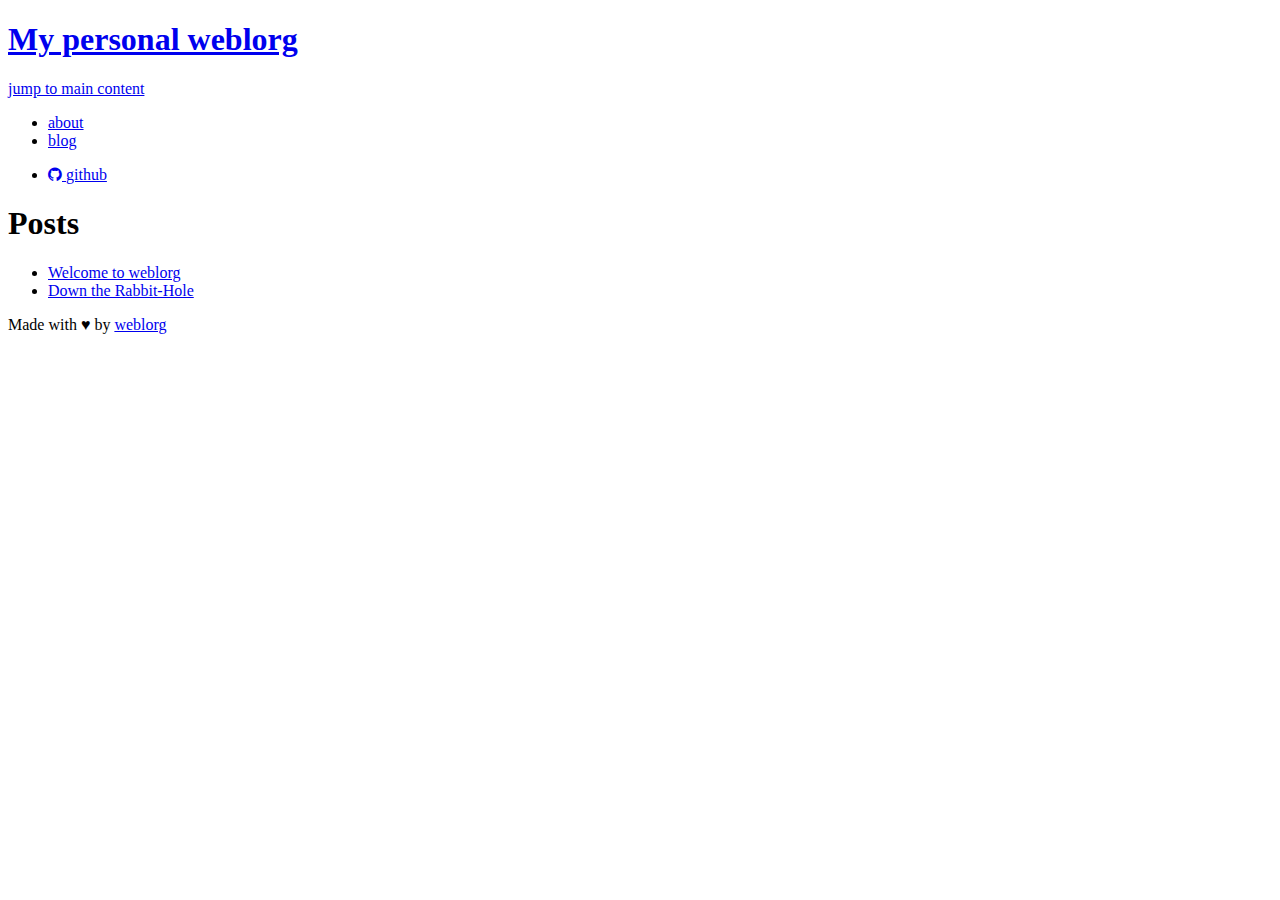
<file: docs/index.html>
<!doctype html>
<html lang="en-us">
  <head>
    
    <meta charset="utf-8">
    <title>My personal weblorg - Home</title>
    <meta name="description" content="">
    <meta name="viewport" content="width=device-width, initial-scale=1">
    <meta name="author" content="John Coltrane" />
    <meta name="description" content="my personal blog" />
    <meta name="keywords" content="" />
    <link rel="stylesheet" href="https://emacs.love/weblorg-template/static/style.css" type="text/css" />
    <link rel="stylesheet" type="text/css" href="https://maxcdn.bootstrapcdn.com/font-awesome/4.6.3/css/font-awesome.min.css">
    
  </head>
  <body>
    

    
    <header>
      <h1 class="logo">
        <a href="https://emacs.love/weblorg-template/">My personal weblorg</a>
      </h1>
      <a href="#main" class="visually-hidden">jump to main content</a>
      <nav>
        <ul class="menu">
          <li class="menu__item"><a class="menu__link" href="https://emacs.love/weblorg-template/about">about</a></li>
          <li class="menu__item"><a class="menu__link" href="https://emacs.love/weblorg-template/">blog</a></li>
        </ul>
        <ul class="social">
          <li class="social__item">
            <a class="social__link github" href="http://github.com/clarete/weblorg">
              <i class="fa fa-github" aria-hidden="true"></i>
              <span class="visually-hidden">github</span>
            </a>
          </li>
        </ul>
      </nav>
    </header>
    

    
    <main id="main">
      
  <h1>Posts</h1>

  <ul class="posts">
    
      <li class="post-title">
        <a href="https://emacs.love/weblorg-template/posts/welcome-to-weblorg.html">Welcome to weblorg</a>
      </li>
    
      <li class="post-title">
        <a href="https://emacs.love/weblorg-template/posts/down-the-rabbit-hole.html">Down the Rabbit-Hole</a>
      </li>
    
  </ul>

    </main>


    
    
    <footer class="footer">
      <div class="ack">
        Made with &#x2665; by
        <a href="https://emacs.love/weblorg" target="_blank">
          weblorg
        </a>
      </div>
    </footer>
    

  </body>
</html>
</file>
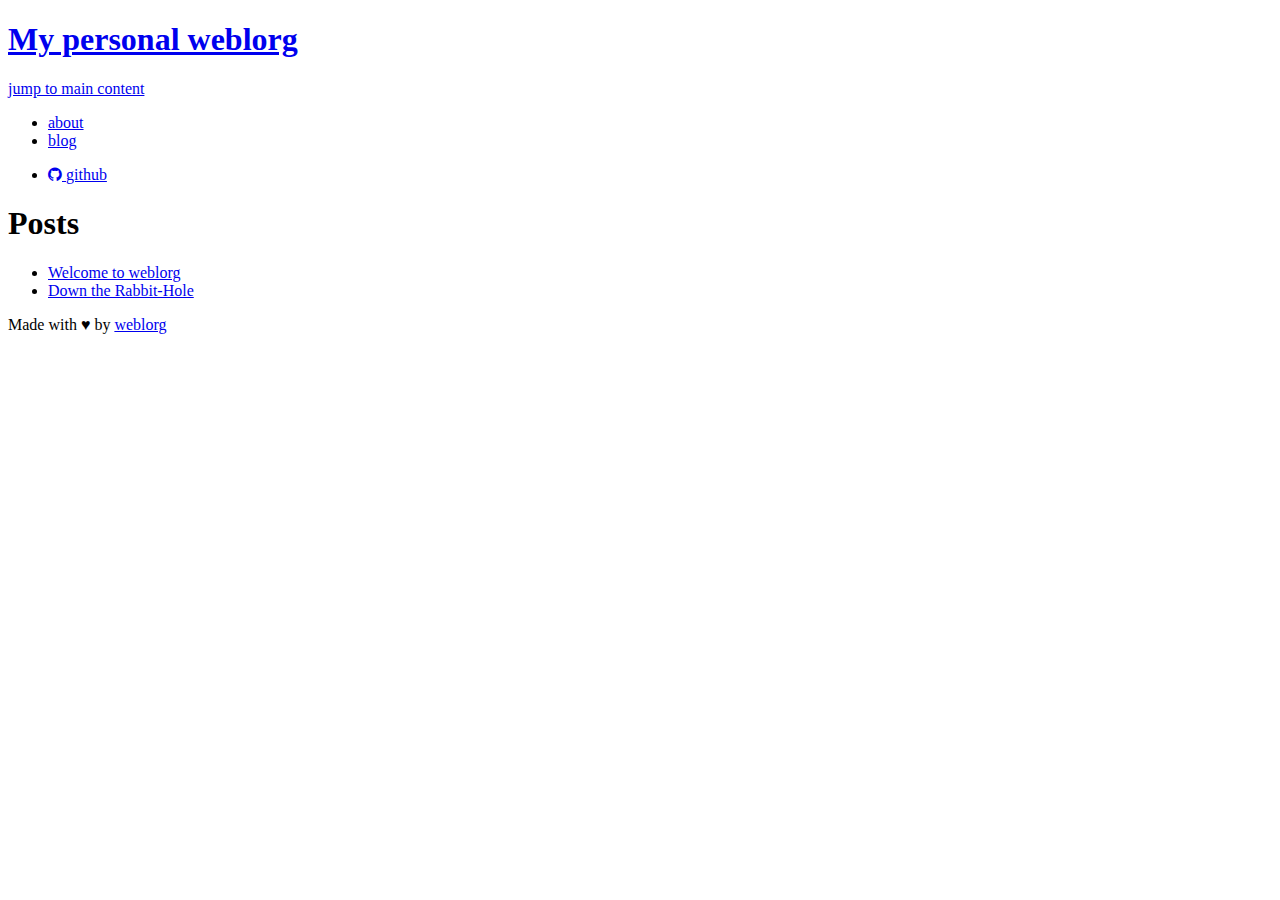
<file: output/index.html>
<!doctype html>
<html lang="en-us">
  <head>
    
    <meta charset="utf-8">
    <title>My personal weblorg - Home</title>
    <meta name="description" content="">
    <meta name="viewport" content="width=device-width, initial-scale=1">
    <meta name="author" content="John Coltrane" />
    <meta name="description" content="my personal blog" />
    <meta name="keywords" content="" />
    <link rel="stylesheet" href="https://yoursite.com//static/style.css" type="text/css" />
    <link rel="stylesheet" type="text/css" href="https://maxcdn.bootstrapcdn.com/font-awesome/4.6.3/css/font-awesome.min.css">
    
  </head>
  <body>
    

    
    <header>
      <h1 class="logo">
        <a href="https://yoursite.com//">My personal weblorg</a>
      </h1>
      <a href="#main" class="visually-hidden">jump to main content</a>
      <nav>
        <ul class="menu">
          <li class="menu__item"><a class="menu__link" href="https://yoursite.com//about">about</a></li>
          <li class="menu__item"><a class="menu__link" href="https://yoursite.com//">blog</a></li>
        </ul>
        <ul class="social">
          <li class="social__item">
            <a class="social__link github" href="http://github.com/clarete/weblorg">
              <i class="fa fa-github" aria-hidden="true"></i>
              <span class="visually-hidden">github</span>
            </a>
          </li>
        </ul>
      </nav>
    </header>
    

    
    <main id="main">
      
  <h1>Posts</h1>

  <ul class="posts">
    
      <li class="post-title">
        <a href="https://yoursite.com//posts/welcome-to-weblorg.html">Welcome to weblorg</a>
      </li>
    
      <li class="post-title">
        <a href="https://yoursite.com//posts/down-the-rabbit-hole.html">Down the Rabbit-Hole</a>
      </li>
    
  </ul>

    </main>


    
    
    <footer class="footer">
      <div class="ack">
        Made with &#x2665; by
        <a href="https://emacs.love/weblorg" target="_blank">
          weblorg
        </a>
      </div>
    </footer>
    

  </body>
</html>
</file>
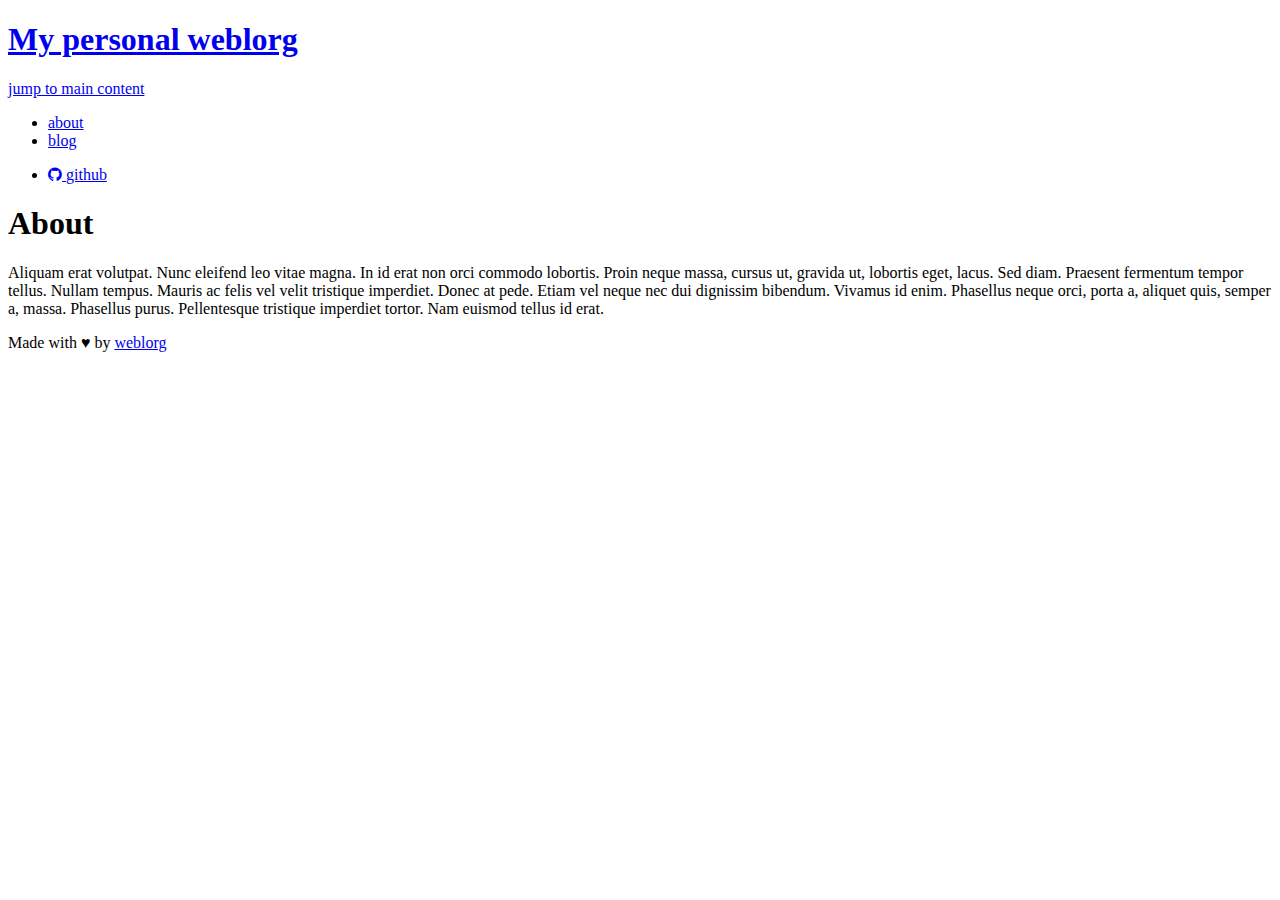
<file: docs/about/index.html>
<!doctype html>
<html lang="en-us">
  <head>
    
    <meta charset="utf-8">
    <title>My personal weblorg - Home</title>
    <meta name="description" content="">
    <meta name="viewport" content="width=device-width, initial-scale=1">
    <meta name="author" content="John Coltrane" />
    <meta name="description" content="my personal blog" />
    <meta name="keywords" content="" />
    <link rel="stylesheet" href="https://emacs.love/weblorg-template/static/style.css" type="text/css" />
    <link rel="stylesheet" type="text/css" href="https://maxcdn.bootstrapcdn.com/font-awesome/4.6.3/css/font-awesome.min.css">
    
  </head>
  <body>
    

    
    <header>
      <h1 class="logo">
        <a href="https://emacs.love/weblorg-template/">My personal weblorg</a>
      </h1>
      <a href="#main" class="visually-hidden">jump to main content</a>
      <nav>
        <ul class="menu">
          <li class="menu__item"><a class="menu__link" href="https://emacs.love/weblorg-template/about">about</a></li>
          <li class="menu__item"><a class="menu__link" href="https://emacs.love/weblorg-template/">blog</a></li>
        </ul>
        <ul class="social">
          <li class="social__item">
            <a class="social__link github" href="http://github.com/clarete/weblorg">
              <i class="fa fa-github" aria-hidden="true"></i>
              <span class="visually-hidden">github</span>
            </a>
          </li>
        </ul>
      </nav>
    </header>
    

    
    <main id="main">
      
<article class="page">
  <h1 class="page__title">
    About
  </h1>
  <section>
    <p>
Aliquam erat volutpat.  Nunc eleifend leo vitae magna.  In id erat non orci commodo lobortis.  Proin neque massa, cursus ut, gravida ut, lobortis eget, lacus.  Sed diam.  Praesent fermentum tempor tellus.  Nullam tempus.  Mauris ac felis vel velit tristique imperdiet.  Donec at pede.  Etiam vel neque nec dui dignissim bibendum.  Vivamus id enim.  Phasellus neque orci, porta a, aliquet quis, semper a, massa.  Phasellus purus.  Pellentesque tristique imperdiet tortor.  Nam euismod tellus id erat.
</p>

  </section>
</article>

    </main>


    
    
    <footer class="footer">
      <div class="ack">
        Made with &#x2665; by
        <a href="https://emacs.love/weblorg" target="_blank">
          weblorg
        </a>
      </div>
    </footer>
    

  </body>
</html>
</file>
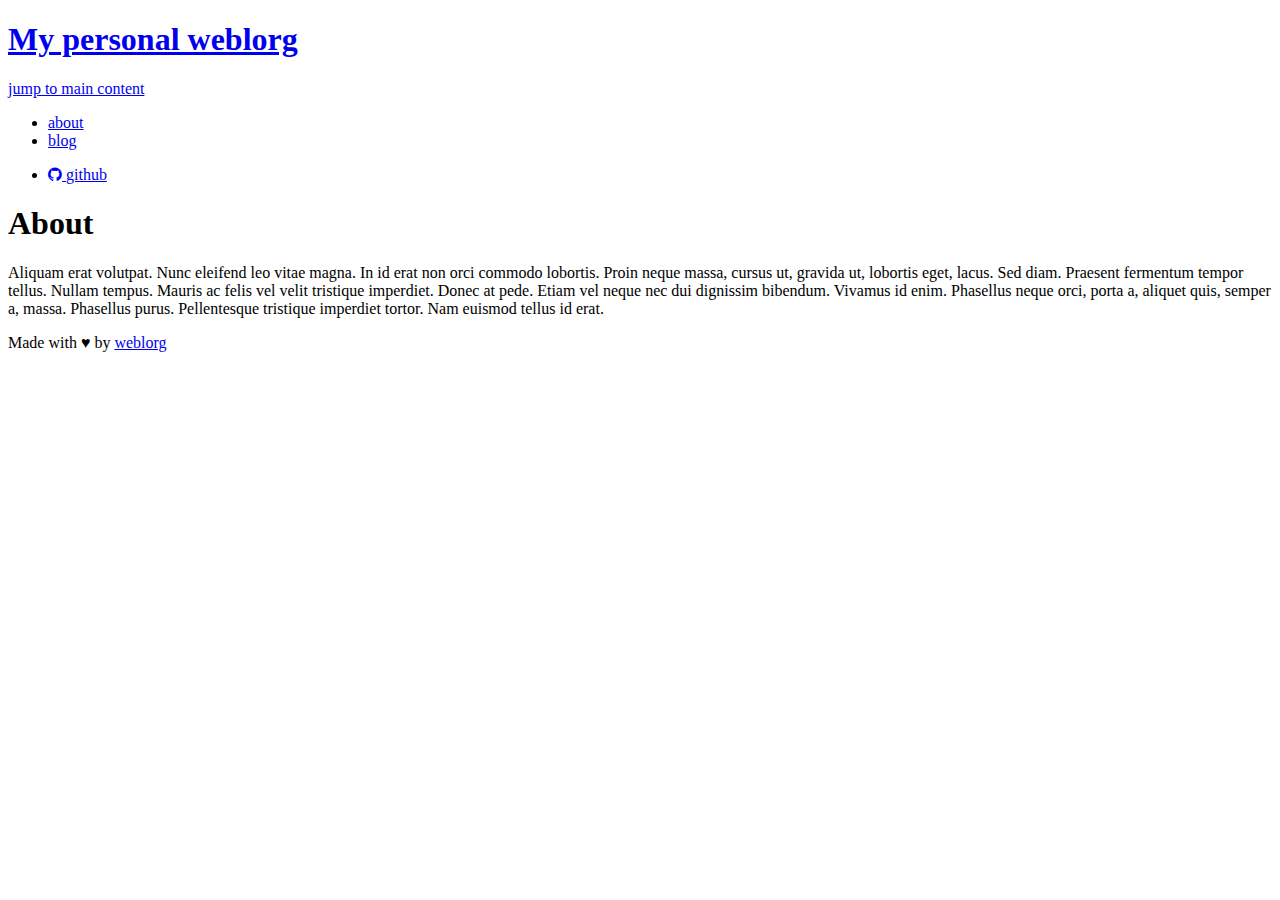
<file: output/about/index.html>
<!doctype html>
<html lang="en-us">
  <head>
    
    <meta charset="utf-8">
    <title>My personal weblorg - Home</title>
    <meta name="description" content="">
    <meta name="viewport" content="width=device-width, initial-scale=1">
    <meta name="author" content="John Coltrane" />
    <meta name="description" content="my personal blog" />
    <meta name="keywords" content="" />
    <link rel="stylesheet" href="https://yoursite.com//static/style.css" type="text/css" />
    <link rel="stylesheet" type="text/css" href="https://maxcdn.bootstrapcdn.com/font-awesome/4.6.3/css/font-awesome.min.css">
    
  </head>
  <body>
    

    
    <header>
      <h1 class="logo">
        <a href="https://yoursite.com//">My personal weblorg</a>
      </h1>
      <a href="#main" class="visually-hidden">jump to main content</a>
      <nav>
        <ul class="menu">
          <li class="menu__item"><a class="menu__link" href="https://yoursite.com//about">about</a></li>
          <li class="menu__item"><a class="menu__link" href="https://yoursite.com//">blog</a></li>
        </ul>
        <ul class="social">
          <li class="social__item">
            <a class="social__link github" href="http://github.com/clarete/weblorg">
              <i class="fa fa-github" aria-hidden="true"></i>
              <span class="visually-hidden">github</span>
            </a>
          </li>
        </ul>
      </nav>
    </header>
    

    
    <main id="main">
      
<article class="page">
  <h1 class="page__title">
    About
  </h1>
  <section>
    <p>
Aliquam erat volutpat.  Nunc eleifend leo vitae magna.  In id erat non orci commodo lobortis.  Proin neque massa, cursus ut, gravida ut, lobortis eget, lacus.  Sed diam.  Praesent fermentum tempor tellus.  Nullam tempus.  Mauris ac felis vel velit tristique imperdiet.  Donec at pede.  Etiam vel neque nec dui dignissim bibendum.  Vivamus id enim.  Phasellus neque orci, porta a, aliquet quis, semper a, massa.  Phasellus purus.  Pellentesque tristique imperdiet tortor.  Nam euismod tellus id erat.
</p>

  </section>
</article>

    </main>


    
    
    <footer class="footer">
      <div class="ack">
        Made with &#x2665; by
        <a href="https://emacs.love/weblorg" target="_blank">
          weblorg
        </a>
      </div>
    </footer>
    

  </body>
</html>
</file>
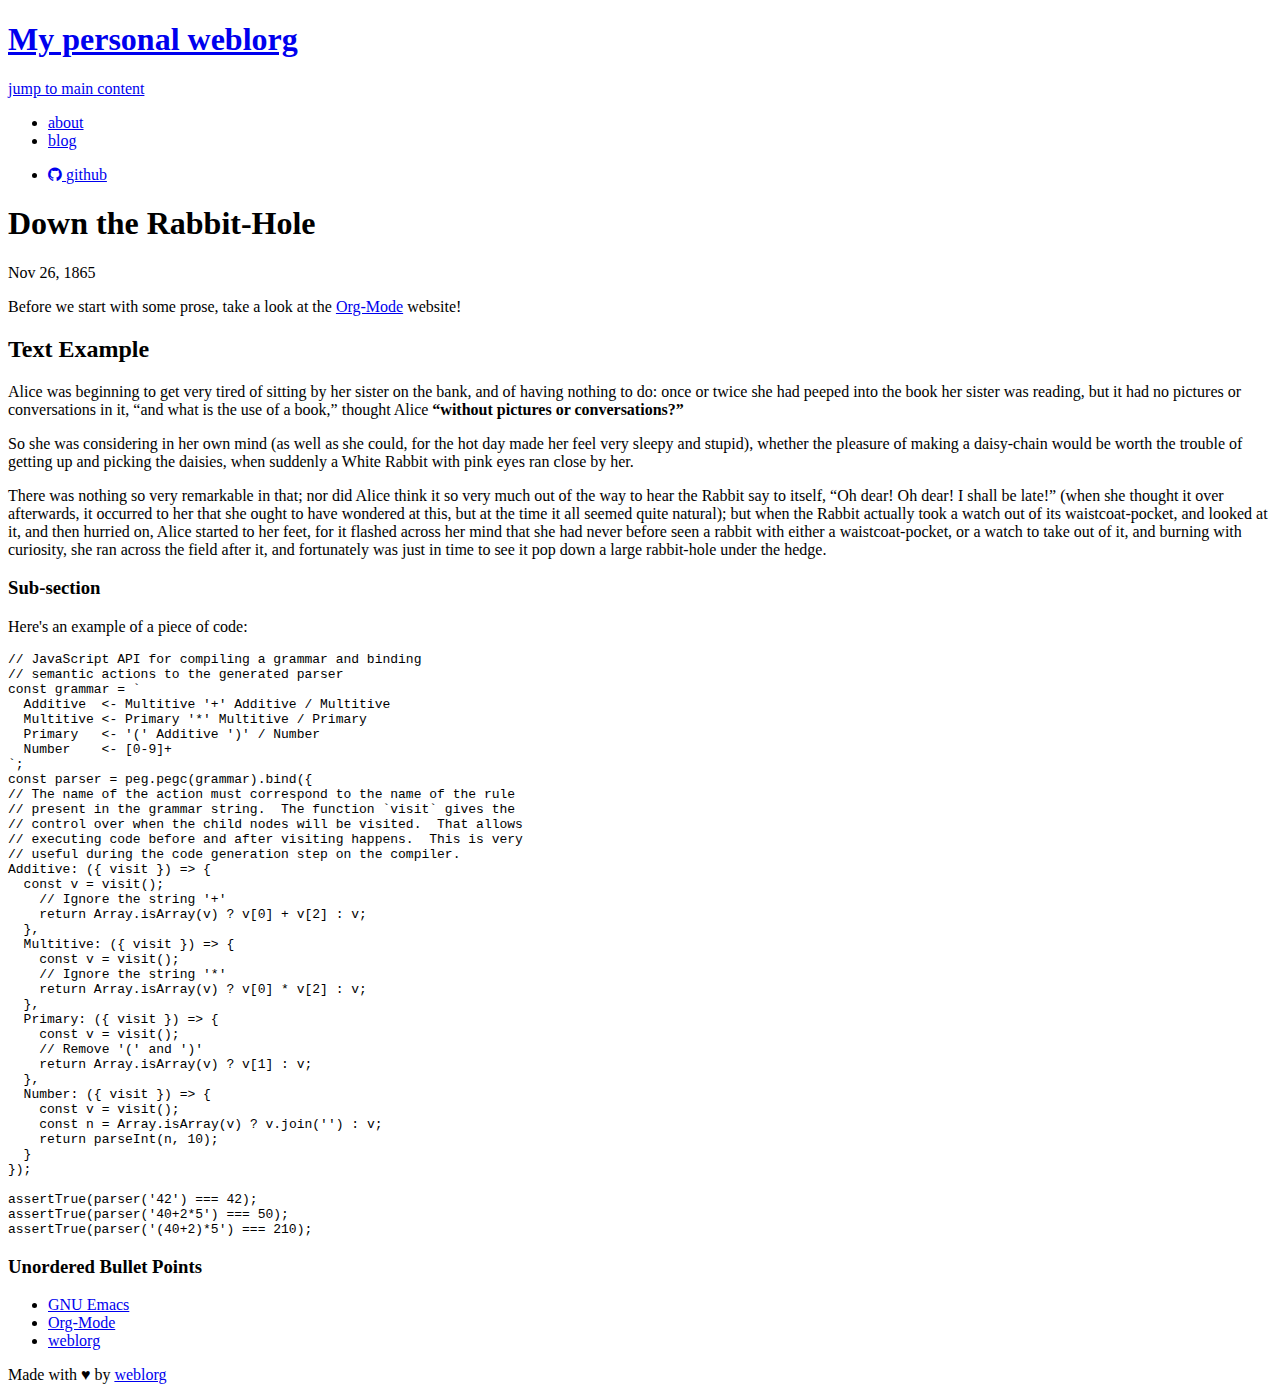
<file: docs/posts/down-the-rabbit-hole.html>
<!doctype html>
<html lang="en-us">
  <head>
    
    <meta charset="utf-8">
    <title>My personal weblorg - Home</title>
    <meta name="description" content="">
    <meta name="viewport" content="width=device-width, initial-scale=1">
    <meta name="author" content="John Coltrane" />
    <meta name="description" content="my personal blog" />
    <meta name="keywords" content="" />
    <link rel="stylesheet" href="https://emacs.love/weblorg-template/static/style.css" type="text/css" />
    <link rel="stylesheet" type="text/css" href="https://maxcdn.bootstrapcdn.com/font-awesome/4.6.3/css/font-awesome.min.css">
    
  </head>
  <body>
    

    
    <header>
      <h1 class="logo">
        <a href="https://emacs.love/weblorg-template/">My personal weblorg</a>
      </h1>
      <a href="#main" class="visually-hidden">jump to main content</a>
      <nav>
        <ul class="menu">
          <li class="menu__item"><a class="menu__link" href="https://emacs.love/weblorg-template/about">about</a></li>
          <li class="menu__item"><a class="menu__link" href="https://emacs.love/weblorg-template/">blog</a></li>
        </ul>
        <ul class="social">
          <li class="social__item">
            <a class="social__link github" href="http://github.com/clarete/weblorg">
              <i class="fa fa-github" aria-hidden="true"></i>
              <span class="visually-hidden">github</span>
            </a>
          </li>
        </ul>
      </nav>
    </header>
    

    
    <main id="main">
      
<article class="post">
  <h1 class="post__title">
    Down the Rabbit-Hole
  </h1>
  <section class="post__meta">
    
      Nov 26, 1865
    
  </section>
  <section>
    <p>
Before we start with some prose, take a look at the <a href="https://orgmode.org/">Org-Mode</a> website!
</p>

<div id="outline-container-text-example" class="outline-2">
<h2 id="text-example">Text Example</h2>
<div class="outline-text-2">
<p>
Alice was beginning to get very tired of sitting by her sister on
the bank, and of having nothing to do: once or twice she had peeped
into the book her sister was reading, but it had no pictures or
conversations in it, “and what is the use of a book,” thought Alice
<b>“without pictures or conversations?”</b>
</p>

<p>
So she was considering in her own mind (as well as she could, for
the hot day made her feel very sleepy and stupid), whether the
pleasure of making a daisy-chain would be worth the trouble of
getting up and picking the daisies, when suddenly a White Rabbit
with pink eyes ran close by her.
</p>

<p>
There was nothing so <span class="underline">very</span> remarkable in that; nor did Alice think
it so <span class="underline">very</span> much out of the way to hear the Rabbit say to itself,
“Oh dear! Oh dear! I shall be late!” (when she thought it over
afterwards, it occurred to her that she ought to have wondered at
this, but at the time it all seemed quite natural); but when the
Rabbit actually <span class="underline">took a watch out of its waistcoat-pocket</span>, and
looked at it, and then hurried on, Alice started to her feet, for it
flashed across her mind that she had never before seen a rabbit with
either a waistcoat-pocket, or a watch to take out of it, and burning
with curiosity, she ran across the field after it, and fortunately
was just in time to see it pop down a large rabbit-hole under the
hedge.
</p>
</div>

<div id="outline-container-sub-section" class="outline-3">
<h3 id="sub-section">Sub-section</h3>
<div class="outline-text-3">
<p>
Here's an example of a piece of code:
</p>

<div class="org-src-container">
<pre class="src src-js"><span class="org-comment-delimiter">// </span><span class="org-comment">JavaScript API for compiling a grammar and binding</span>
<span class="org-comment-delimiter">// </span><span class="org-comment">semantic actions to the generated parser</span>
<span class="org-keyword">const</span> <span class="org-variable-name">grammar</span> = <span class="org-string">`</span>
<span class="org-string">  Additive  &lt;- Multitive '+' Additive / Multitive</span>
<span class="org-string">  Multitive &lt;- Primary '*' Multitive / Primary</span>
<span class="org-string">  Primary   &lt;- '(' Additive ')' / Number</span>
<span class="org-string">  Number    &lt;- [0-9]+</span>
<span class="org-string">`</span>;
<span class="org-keyword">const</span> <span class="org-variable-name">parser</span> = peg.pegc(grammar).bind({
<span class="org-comment-delimiter">// </span><span class="org-comment">The name of the action must correspond to the name of the rule</span>
<span class="org-comment-delimiter">// </span><span class="org-comment">present in the grammar string.  The function `visit` gives the</span>
<span class="org-comment-delimiter">// </span><span class="org-comment">control over when the child nodes will be visited.  That allows</span>
<span class="org-comment-delimiter">// </span><span class="org-comment">executing code before and after visiting happens.  This is very</span>
<span class="org-comment-delimiter">// </span><span class="org-comment">useful during the code generation step on the compiler.</span>
Additive: ({ visit }) =&gt; {
  <span class="org-keyword">const</span> <span class="org-variable-name">v</span> = visit();
    <span class="org-comment-delimiter">// </span><span class="org-comment">Ignore the string '+'</span>
    <span class="org-keyword">return</span> Array.isArray(v) ? v[0] + v[2] : v;
  },
  Multitive: ({ visit }) =&gt; {
    <span class="org-keyword">const</span> <span class="org-variable-name">v</span> = visit();
    <span class="org-comment-delimiter">// </span><span class="org-comment">Ignore the string '*'</span>
    <span class="org-keyword">return</span> Array.isArray(v) ? v[0] * v[2] : v;
  },
  Primary: ({ visit }) =&gt; {
    <span class="org-keyword">const</span> <span class="org-variable-name">v</span> = visit();
    <span class="org-comment-delimiter">// </span><span class="org-comment">Remove '(' and ')'</span>
    <span class="org-keyword">return</span> Array.isArray(v) ? v[1] : v;
  },
  Number: ({ visit }) =&gt; {
    <span class="org-keyword">const</span> <span class="org-variable-name">v</span> = visit();
    <span class="org-keyword">const</span> <span class="org-variable-name">n</span> = Array.isArray(v) ? v.join(<span class="org-string">''</span>) : v;
    <span class="org-keyword">return</span> parseInt(n, 10);
  }
});

assertTrue(parser(<span class="org-string">'42'</span>) === 42);
assertTrue(parser(<span class="org-string">'40+2*5'</span>) === 50);
assertTrue(parser(<span class="org-string">'(40+2)*5'</span>) === 210);
</pre>
</div>
</div>
</div>

<div id="outline-container-unordered-bullet-points" class="outline-3">
<h3 id="unordered-bullet-points">Unordered Bullet Points</h3>
<div class="outline-text-3">
<ul class="org-ul">
<li><a href="https://www.gnu.org/software/emacs/">GNU Emacs</a></li>
<li><a href="https://orgmode.org/">Org-Mode</a></li>
<li><a href="https://emacs.love/weblorg/">weblorg</a></li>
</ul>
</div>
</div>
</div>

  </section>
</article>

    </main>


    
    
    <footer class="footer">
      <div class="ack">
        Made with &#x2665; by
        <a href="https://emacs.love/weblorg" target="_blank">
          weblorg
        </a>
      </div>
    </footer>
    

  </body>
</html>
</file>
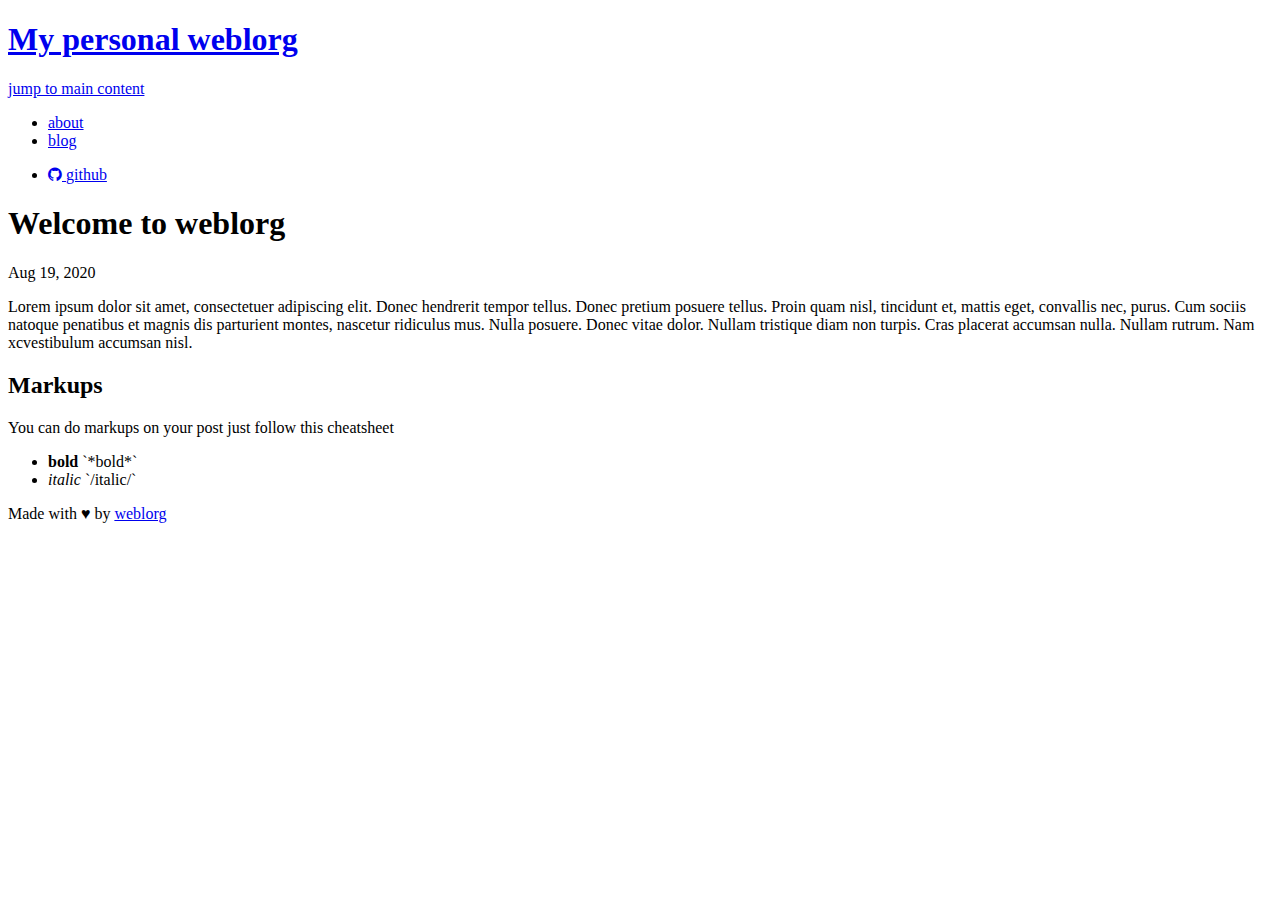
<file: docs/posts/welcome-to-weblorg.html>
<!doctype html>
<html lang="en-us">
  <head>
    
    <meta charset="utf-8">
    <title>My personal weblorg - Home</title>
    <meta name="description" content="">
    <meta name="viewport" content="width=device-width, initial-scale=1">
    <meta name="author" content="John Coltrane" />
    <meta name="description" content="my personal blog" />
    <meta name="keywords" content="" />
    <link rel="stylesheet" href="https://emacs.love/weblorg-template/static/style.css" type="text/css" />
    <link rel="stylesheet" type="text/css" href="https://maxcdn.bootstrapcdn.com/font-awesome/4.6.3/css/font-awesome.min.css">
    
  </head>
  <body>
    

    
    <header>
      <h1 class="logo">
        <a href="https://emacs.love/weblorg-template/">My personal weblorg</a>
      </h1>
      <a href="#main" class="visually-hidden">jump to main content</a>
      <nav>
        <ul class="menu">
          <li class="menu__item"><a class="menu__link" href="https://emacs.love/weblorg-template/about">about</a></li>
          <li class="menu__item"><a class="menu__link" href="https://emacs.love/weblorg-template/">blog</a></li>
        </ul>
        <ul class="social">
          <li class="social__item">
            <a class="social__link github" href="http://github.com/clarete/weblorg">
              <i class="fa fa-github" aria-hidden="true"></i>
              <span class="visually-hidden">github</span>
            </a>
          </li>
        </ul>
      </nav>
    </header>
    

    
    <main id="main">
      
<article class="post">
  <h1 class="post__title">
    Welcome to weblorg
  </h1>
  <section class="post__meta">
    
      Aug 19, 2020
    
  </section>
  <section>
    <p>
Lorem ipsum dolor sit amet, consectetuer adipiscing elit.  Donec hendrerit tempor tellus.  Donec pretium posuere tellus.  Proin quam nisl, tincidunt et, mattis eget, convallis nec, purus.  Cum sociis natoque penatibus et magnis dis parturient montes, nascetur ridiculus mus.  Nulla posuere.  Donec vitae dolor.  Nullam tristique diam non turpis.  Cras placerat accumsan nulla.  Nullam rutrum.  Nam xcvestibulum accumsan nisl.
</p>

<div id="outline-container-markups" class="outline-2">
<h2 id="markups">Markups</h2>
<div class="outline-text-2">
<p>
You can do markups on your post just follow this cheatsheet
</p>
<ul class="org-ul">
<li><b>bold</b> `*bold*`</li>
<li><i>italic</i> `/italic/`</li>
</ul>
</div>
</div>

  </section>
</article>

    </main>


    
    
    <footer class="footer">
      <div class="ack">
        Made with &#x2665; by
        <a href="https://emacs.love/weblorg" target="_blank">
          weblorg
        </a>
      </div>
    </footer>
    

  </body>
</html>
</file>
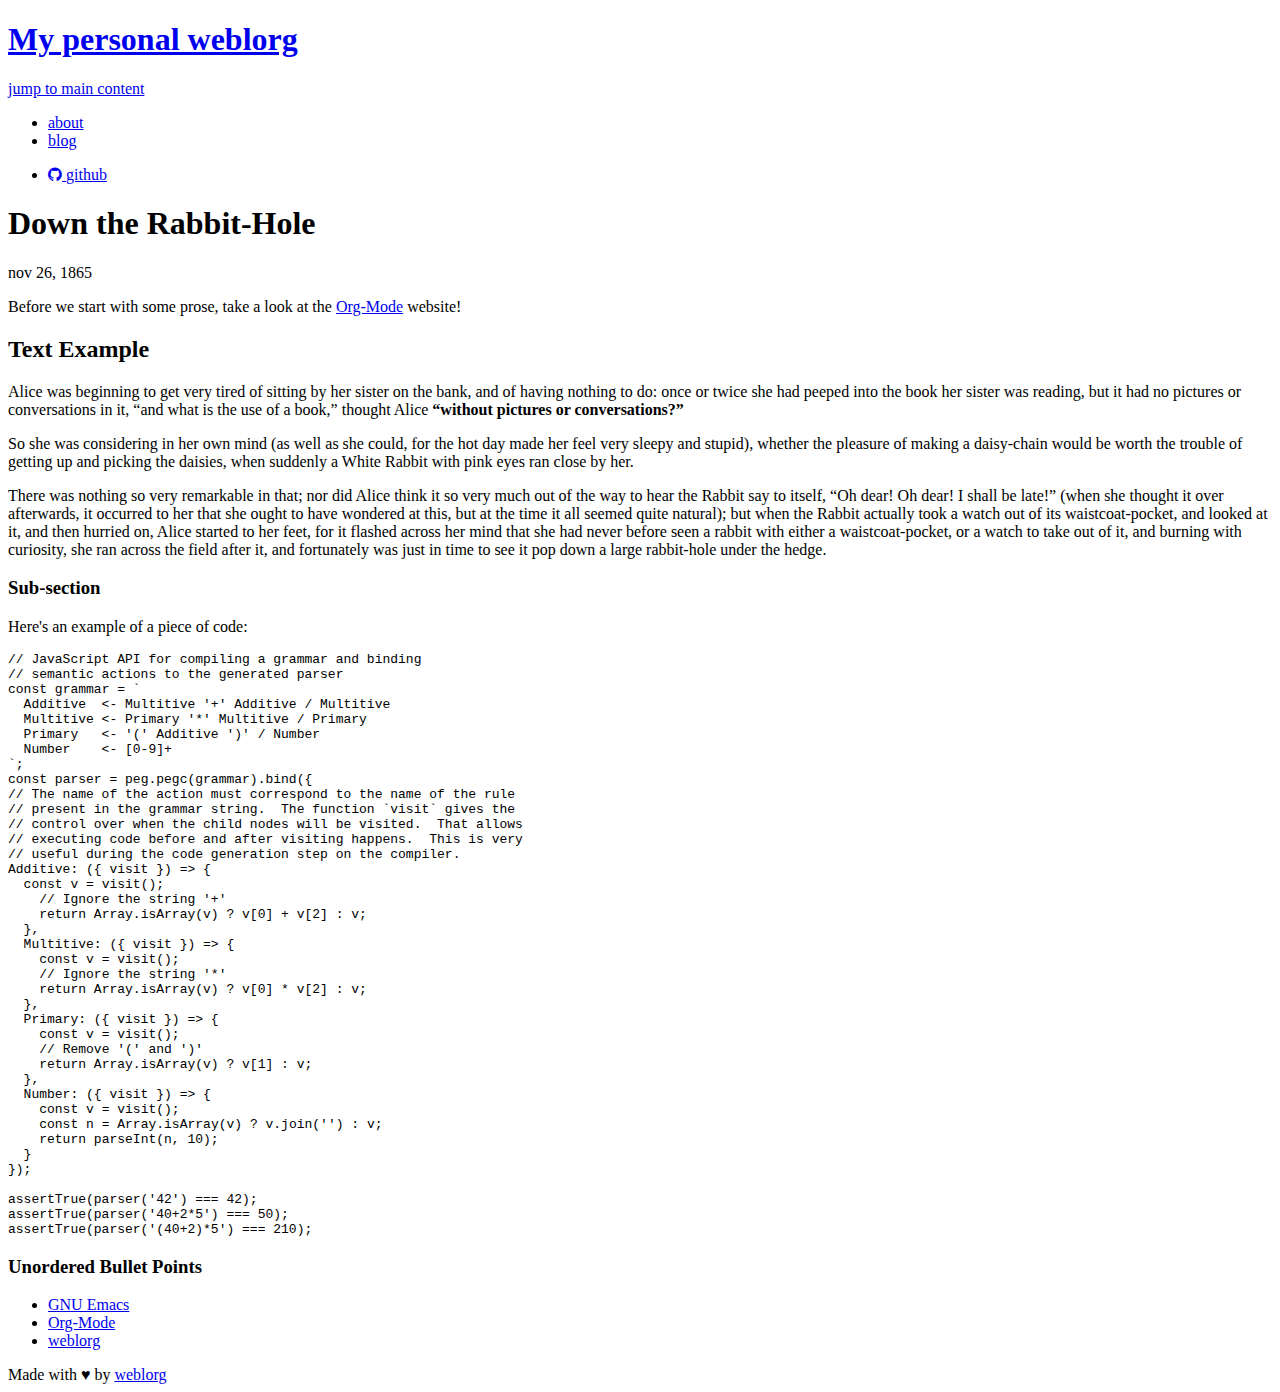
<file: output/posts/down-the-rabbit-hole.html>
<!doctype html>
<html lang="en-us">
  <head>
    
    <meta charset="utf-8">
    <title>My personal weblorg - Home</title>
    <meta name="description" content="">
    <meta name="viewport" content="width=device-width, initial-scale=1">
    <meta name="author" content="John Coltrane" />
    <meta name="description" content="my personal blog" />
    <meta name="keywords" content="" />
    <link rel="stylesheet" href="https://yoursite.com//static/style.css" type="text/css" />
    <link rel="stylesheet" type="text/css" href="https://maxcdn.bootstrapcdn.com/font-awesome/4.6.3/css/font-awesome.min.css">
    
  </head>
  <body>
    

    
    <header>
      <h1 class="logo">
        <a href="https://yoursite.com//">My personal weblorg</a>
      </h1>
      <a href="#main" class="visually-hidden">jump to main content</a>
      <nav>
        <ul class="menu">
          <li class="menu__item"><a class="menu__link" href="https://yoursite.com//about">about</a></li>
          <li class="menu__item"><a class="menu__link" href="https://yoursite.com//">blog</a></li>
        </ul>
        <ul class="social">
          <li class="social__item">
            <a class="social__link github" href="http://github.com/clarete/weblorg">
              <i class="fa fa-github" aria-hidden="true"></i>
              <span class="visually-hidden">github</span>
            </a>
          </li>
        </ul>
      </nav>
    </header>
    

    
    <main id="main">
      
<article class="post">
  <h1 class="post__title">
    Down the Rabbit-Hole
  </h1>
  <section class="post__meta">
    
      nov 26, 1865
    
  </section>
  <section>
    <p>
Before we start with some prose, take a look at the <a href="https://orgmode.org/">Org-Mode</a> website!
</p>

<div id="outline-container-text-example" class="outline-2">
<h2 id="text-example">Text Example</h2>
<div class="outline-text-2">
<p>
Alice was beginning to get very tired of sitting by her sister on
the bank, and of having nothing to do: once or twice she had peeped
into the book her sister was reading, but it had no pictures or
conversations in it, “and what is the use of a book,” thought Alice
<b>“without pictures or conversations?”</b>
</p>

<p>
So she was considering in her own mind (as well as she could, for
the hot day made her feel very sleepy and stupid), whether the
pleasure of making a daisy-chain would be worth the trouble of
getting up and picking the daisies, when suddenly a White Rabbit
with pink eyes ran close by her.
</p>

<p>
There was nothing so <span class="underline">very</span> remarkable in that; nor did Alice think
it so <span class="underline">very</span> much out of the way to hear the Rabbit say to itself,
“Oh dear! Oh dear! I shall be late!” (when she thought it over
afterwards, it occurred to her that she ought to have wondered at
this, but at the time it all seemed quite natural); but when the
Rabbit actually <span class="underline">took a watch out of its waistcoat-pocket</span>, and
looked at it, and then hurried on, Alice started to her feet, for it
flashed across her mind that she had never before seen a rabbit with
either a waistcoat-pocket, or a watch to take out of it, and burning
with curiosity, she ran across the field after it, and fortunately
was just in time to see it pop down a large rabbit-hole under the
hedge.
</p>
</div>

<div id="outline-container-sub-section" class="outline-3">
<h3 id="sub-section">Sub-section</h3>
<div class="outline-text-3">
<p>
Here's an example of a piece of code:
</p>

<div class="org-src-container">
<pre class="src src-js"><span class="org-comment-delimiter">// </span><span class="org-comment">JavaScript API for compiling a grammar and binding</span>
<span class="org-comment-delimiter">// </span><span class="org-comment">semantic actions to the generated parser</span>
<span class="org-keyword">const</span> <span class="org-variable-name">grammar</span> = <span class="org-string">`</span>
<span class="org-string">  Additive  &lt;- Multitive '+' Additive / Multitive</span>
<span class="org-string">  Multitive &lt;- Primary '*' Multitive / Primary</span>
<span class="org-string">  Primary   &lt;- '(' Additive ')' / Number</span>
<span class="org-string">  Number    &lt;- [0-9]+</span>
<span class="org-string">`</span>;
<span class="org-keyword">const</span> <span class="org-variable-name">parser</span> = peg.pegc(grammar).bind({
<span class="org-comment-delimiter">// </span><span class="org-comment">The name of the action must correspond to the name of the rule</span>
<span class="org-comment-delimiter">// </span><span class="org-comment">present in the grammar string.  The function `visit` gives the</span>
<span class="org-comment-delimiter">// </span><span class="org-comment">control over when the child nodes will be visited.  That allows</span>
<span class="org-comment-delimiter">// </span><span class="org-comment">executing code before and after visiting happens.  This is very</span>
<span class="org-comment-delimiter">// </span><span class="org-comment">useful during the code generation step on the compiler.</span>
Additive: ({ visit }) =&gt; {
  <span class="org-keyword">const</span> <span class="org-variable-name">v</span> = visit();
    <span class="org-comment-delimiter">// </span><span class="org-comment">Ignore the string '+'</span>
    <span class="org-keyword">return</span> Array.isArray(v) ? v[0] + v[2] : v;
  },
  Multitive: ({ visit }) =&gt; {
    <span class="org-keyword">const</span> <span class="org-variable-name">v</span> = visit();
    <span class="org-comment-delimiter">// </span><span class="org-comment">Ignore the string '*'</span>
    <span class="org-keyword">return</span> Array.isArray(v) ? v[0] * v[2] : v;
  },
  Primary: ({ visit }) =&gt; {
    <span class="org-keyword">const</span> <span class="org-variable-name">v</span> = visit();
    <span class="org-comment-delimiter">// </span><span class="org-comment">Remove '(' and ')'</span>
    <span class="org-keyword">return</span> Array.isArray(v) ? v[1] : v;
  },
  Number: ({ visit }) =&gt; {
    <span class="org-keyword">const</span> <span class="org-variable-name">v</span> = visit();
    <span class="org-keyword">const</span> <span class="org-variable-name">n</span> = Array.isArray(v) ? v.join(<span class="org-string">''</span>) : v;
    <span class="org-keyword">return</span> parseInt(n, 10);
  }
});

assertTrue(parser(<span class="org-string">'42'</span>) === 42);
assertTrue(parser(<span class="org-string">'40+2*5'</span>) === 50);
assertTrue(parser(<span class="org-string">'(40+2)*5'</span>) === 210);
</pre>
</div>
</div>
</div>

<div id="outline-container-unordered-bullet-points" class="outline-3">
<h3 id="unordered-bullet-points">Unordered Bullet Points</h3>
<div class="outline-text-3">
<ul class="org-ul">
<li><a href="https://www.gnu.org/software/emacs/">GNU Emacs</a></li>
<li><a href="https://orgmode.org/">Org-Mode</a></li>
<li><a href="https://emacs.love/weblorg/">weblorg</a></li>
</ul>
</div>
</div>
</div>

  </section>
</article>

    </main>


    
    
    <footer class="footer">
      <div class="ack">
        Made with &#x2665; by
        <a href="https://emacs.love/weblorg" target="_blank">
          weblorg
        </a>
      </div>
    </footer>
    

  </body>
</html>
</file>
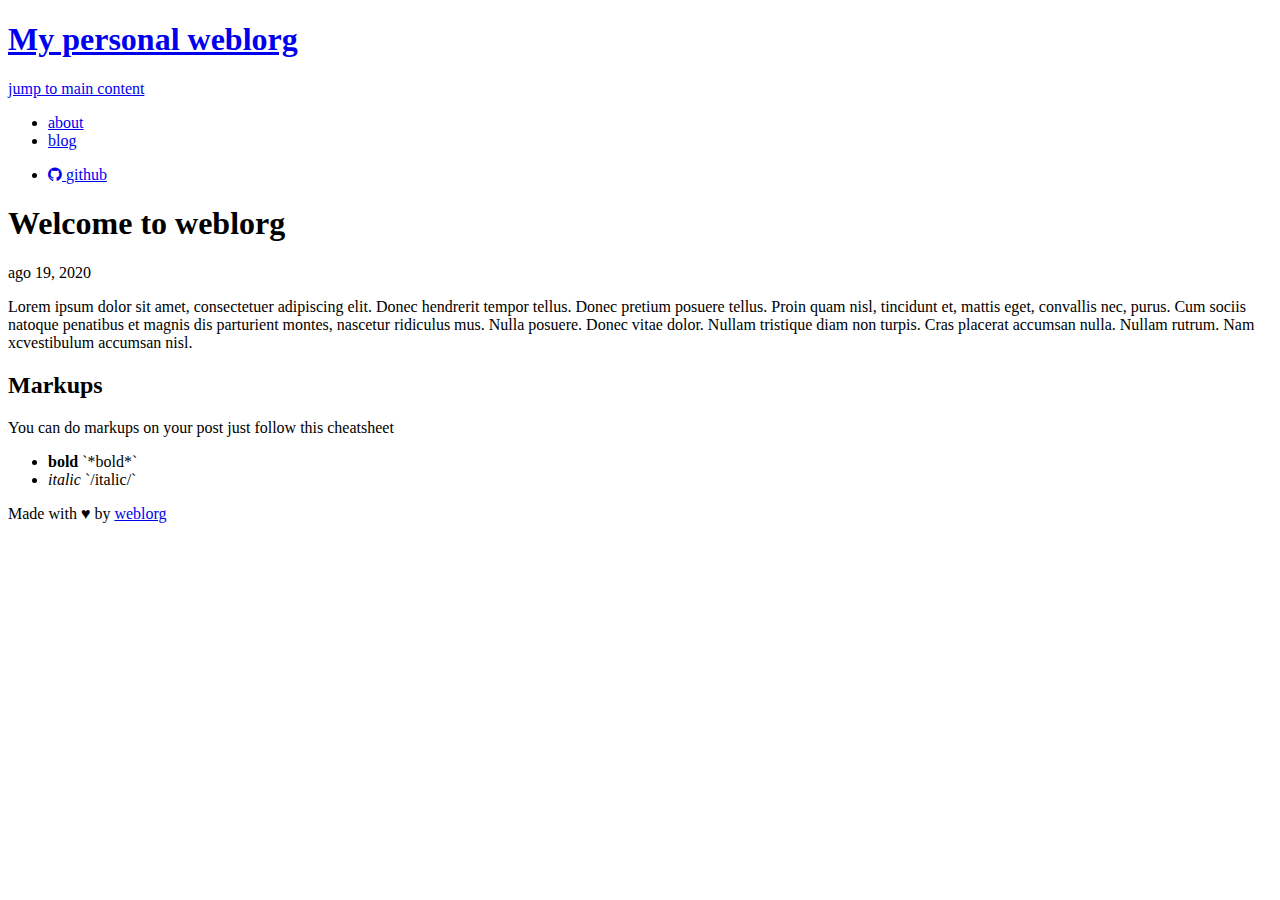
<file: output/posts/welcome-to-weblorg.html>
<!doctype html>
<html lang="en-us">
  <head>
    
    <meta charset="utf-8">
    <title>My personal weblorg - Home</title>
    <meta name="description" content="">
    <meta name="viewport" content="width=device-width, initial-scale=1">
    <meta name="author" content="John Coltrane" />
    <meta name="description" content="my personal blog" />
    <meta name="keywords" content="" />
    <link rel="stylesheet" href="https://yoursite.com//static/style.css" type="text/css" />
    <link rel="stylesheet" type="text/css" href="https://maxcdn.bootstrapcdn.com/font-awesome/4.6.3/css/font-awesome.min.css">
    
  </head>
  <body>
    

    
    <header>
      <h1 class="logo">
        <a href="https://yoursite.com//">My personal weblorg</a>
      </h1>
      <a href="#main" class="visually-hidden">jump to main content</a>
      <nav>
        <ul class="menu">
          <li class="menu__item"><a class="menu__link" href="https://yoursite.com//about">about</a></li>
          <li class="menu__item"><a class="menu__link" href="https://yoursite.com//">blog</a></li>
        </ul>
        <ul class="social">
          <li class="social__item">
            <a class="social__link github" href="http://github.com/clarete/weblorg">
              <i class="fa fa-github" aria-hidden="true"></i>
              <span class="visually-hidden">github</span>
            </a>
          </li>
        </ul>
      </nav>
    </header>
    

    
    <main id="main">
      
<article class="post">
  <h1 class="post__title">
    Welcome to weblorg
  </h1>
  <section class="post__meta">
    
      ago 19, 2020
    
  </section>
  <section>
    <p>
Lorem ipsum dolor sit amet, consectetuer adipiscing elit.  Donec hendrerit tempor tellus.  Donec pretium posuere tellus.  Proin quam nisl, tincidunt et, mattis eget, convallis nec, purus.  Cum sociis natoque penatibus et magnis dis parturient montes, nascetur ridiculus mus.  Nulla posuere.  Donec vitae dolor.  Nullam tristique diam non turpis.  Cras placerat accumsan nulla.  Nullam rutrum.  Nam xcvestibulum accumsan nisl.
</p>

<div id="outline-container-markups" class="outline-2">
<h2 id="markups">Markups</h2>
<div class="outline-text-2">
<p>
You can do markups on your post just follow this cheatsheet
</p>
<ul class="org-ul">
<li><b>bold</b> `*bold*`</li>
<li><i>italic</i> `/italic/`</li>
</ul>
</div>
</div>

  </section>
</article>

    </main>


    
    
    <footer class="footer">
      <div class="ack">
        Made with &#x2665; by
        <a href="https://emacs.love/weblorg" target="_blank">
          weblorg
        </a>
      </div>
    </footer>
    

  </body>
</html>
</file>
